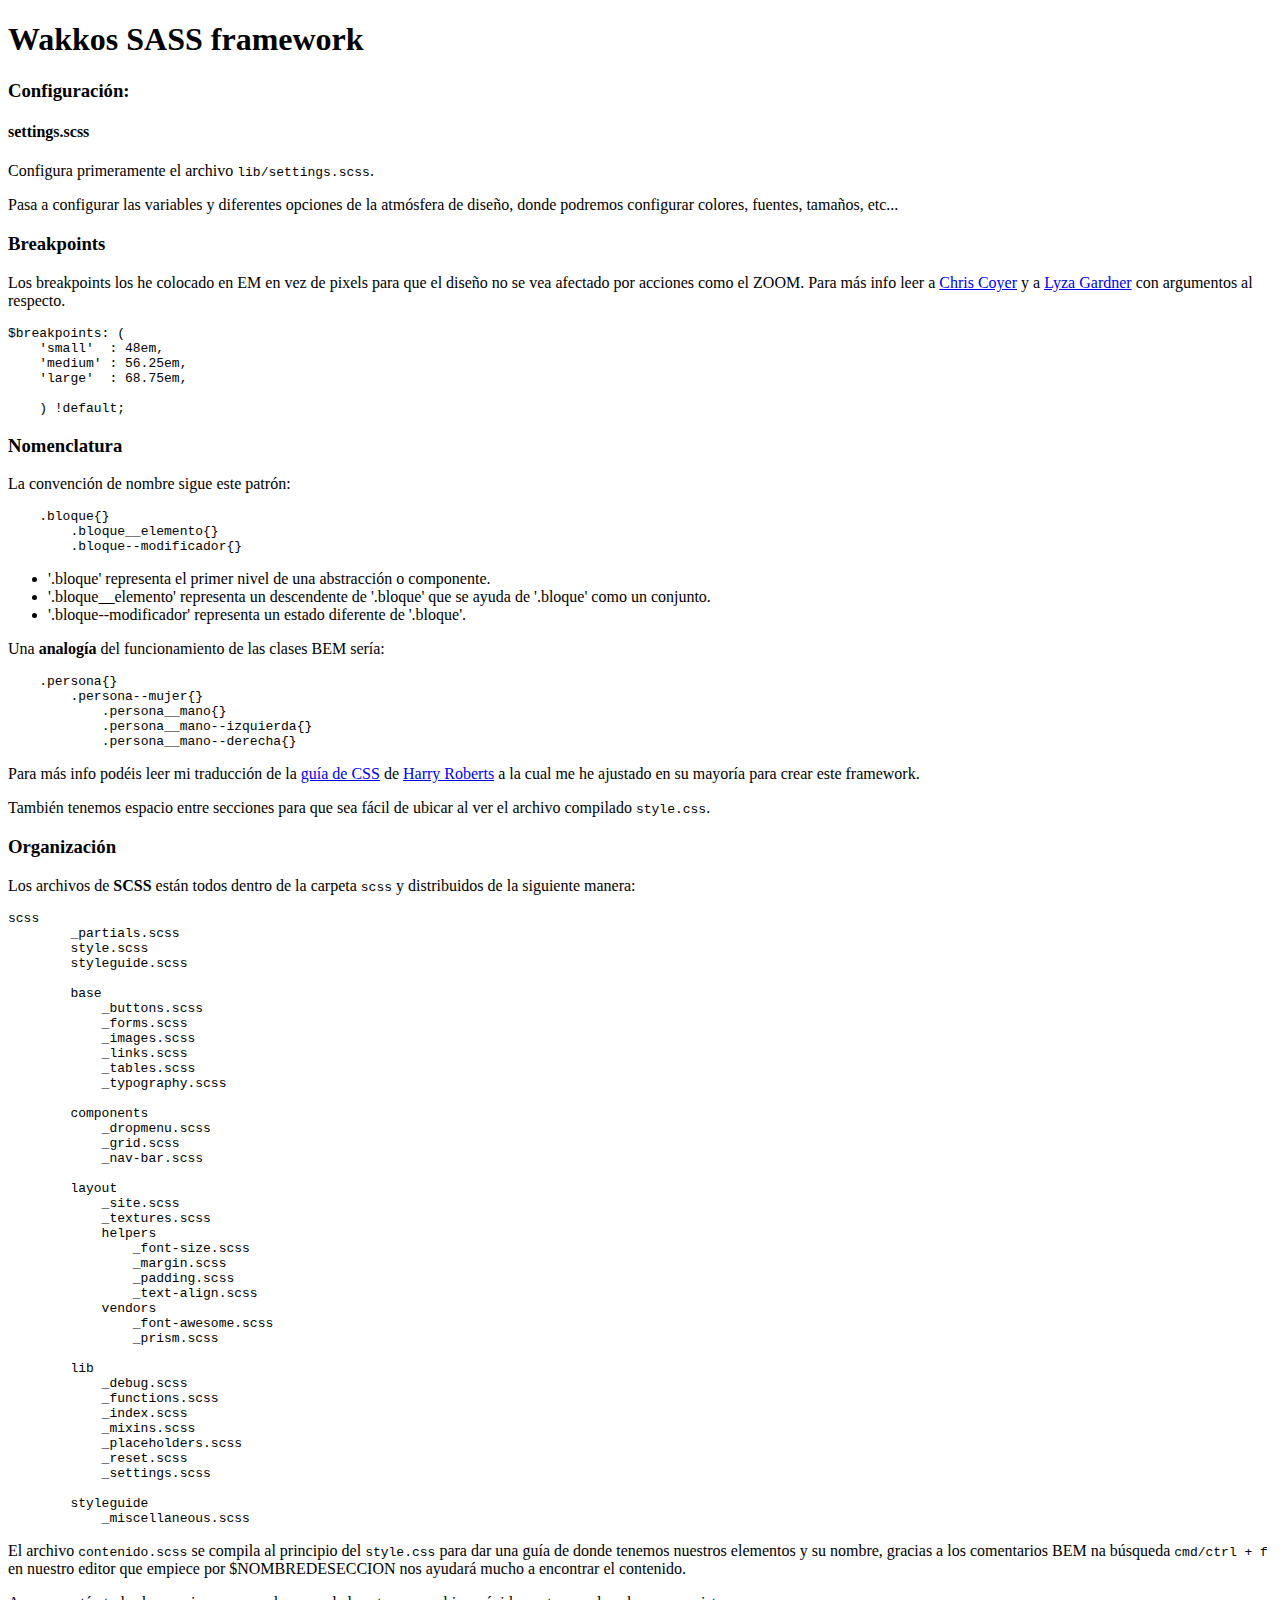
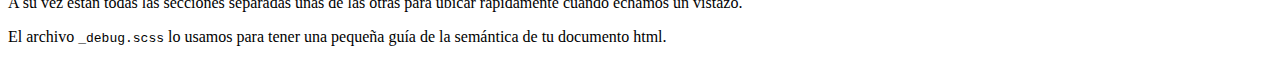
<file: Readme.html>
<!DOCTYPE html>
<html lang="es">
<head>
    <meta charset="UTF-8">
    <meta name="viewport" content="width=device-width, initial-scale=1.0">
    <meta http-equiv="X-UA-Compatible" content="ie=edge">
    <title>Readme</title>
</head>
<body>
    <h1 id="wakkos-sass-framework">Wakkos SASS framework</h1>
    <h3 id="configuración">Configuración:</h3>
    <h4 id="settings.scss">settings.scss</h4>
    <p>Configura primeramente el archivo <code>lib/settings.scss</code>.</p>
    <p>Pasa a configurar las variables y diferentes opciones de la atmósfera de diseño, donde podremos configurar colores, fuentes, tamaños, etc...</p>
    <h3 id="breakpoints">Breakpoints</h3>
    <p>Los breakpoints los he colocado en EM en vez de pixels para que el diseño no se vea afectado por acciones como el ZOOM. Para más info leer a <a href="http://css-tricks.com/why-ems/">Chris Coyer</a> y a <a href="http://blog.cloudfour.com/the-ems-have-it-proportional-media-queries-ftw/">Lyza Gardner</a> con argumentos al respecto.</p>
    <pre class="scss"><code>$breakpoints: (
    &#39;small&#39;  : 48em,
    &#39;medium&#39; : 56.25em,
    &#39;large&#39;  : 68.75em,

    ) !default;</code></pre>
    <h3 id="nomenclatura">Nomenclatura</h3>
    <p>La convención de nombre sigue este patrón:</p>
    <pre class="sourceCode css"><code class="sourceCode css">    <span class="fl">.bloque</span><span class="kw">{}</span>
        <span class="fl">.bloque__elemento</span><span class="kw">{}</span>
        <span class="fl">.bloque--modificador</span><span class="kw">{}</span></code></pre>
    <ul>
    <li>'.bloque' representa el primer nivel de una abstracción o componente.</li>
    <li>'.bloque__elemento' representa un descendente de '.bloque' que se ayuda de '.bloque' como un conjunto.</li>
    <li>'.bloque--modificador' representa un estado diferente de '.bloque'.</li>
    </ul>
    <p>Una <strong>analogía</strong> del funcionamiento de las clases BEM sería:</p>
    <pre class="sourceCode css"><code class="sourceCode css">    <span class="fl">.persona</span><span class="kw">{}</span>
        <span class="fl">.persona--mujer</span><span class="kw">{}</span>
            <span class="fl">.persona__mano</span><span class="kw">{}</span>
            <span class="fl">.persona__mano--izquierda</span><span class="kw">{}</span>
            <span class="fl">.persona__mano--derecha</span><span class="kw">{}</span></code></pre>
    <p>Para más info podéis leer mi traducción de la <a href="https://github.com/Wakkos/CSS-Guidelines">guía de CSS</a> de <a href="https://twitter.com/csswizardry">Harry Roberts</a> a la cual me he ajustado en su mayoría para crear este framework.</p>
    <p>También tenemos espacio entre secciones para que sea fácil de ubicar al ver el archivo compilado <code>style.css</code>.</p>
    <h3 id="organización">Organización</h3>
    <p>Los archivos de <strong>SCSS</strong> están todos dentro de la carpeta <code>scss</code> y distribuidos de la siguiente manera:</p>
    <pre><code>scss
        _partials.scss
        style.scss
        styleguide.scss

        base
            _buttons.scss
            _forms.scss
            _images.scss
            _links.scss
            _tables.scss
            _typography.scss

        components
            _dropmenu.scss
            _grid.scss
            _nav-bar.scss

        layout
            _site.scss
            _textures.scss
            helpers
                _font-size.scss
                _margin.scss
                _padding.scss
                _text-align.scss
            vendors
                _font-awesome.scss
                _prism.scss

        lib
            _debug.scss
            _functions.scss
            _index.scss
            _mixins.scss
            _placeholders.scss
            _reset.scss
            _settings.scss

        styleguide
            _miscellaneous.scss</code></pre>
    <p>El archivo <code>contenido.scss</code> se compila al principio del <code>style.css</code> para dar una guía de donde tenemos nuestros elementos y su nombre, gracias a los comentarios BEM na búsqueda <code>cmd/ctrl + f</code> en nuestro editor que empiece por $NOMBREDESECCION nos ayudará mucho a encontrar el contenido.</p>
    <p>A su vez están todas las secciones separadas unas de las otras para ubicar rápidamente cuando echamos un vistazo.</p>
    <p>El archivo <code>_debug.scss</code> lo usamos para tener una pequeña guía de la semántica de tu documento html.</p>

</body>
</html>
</file>
